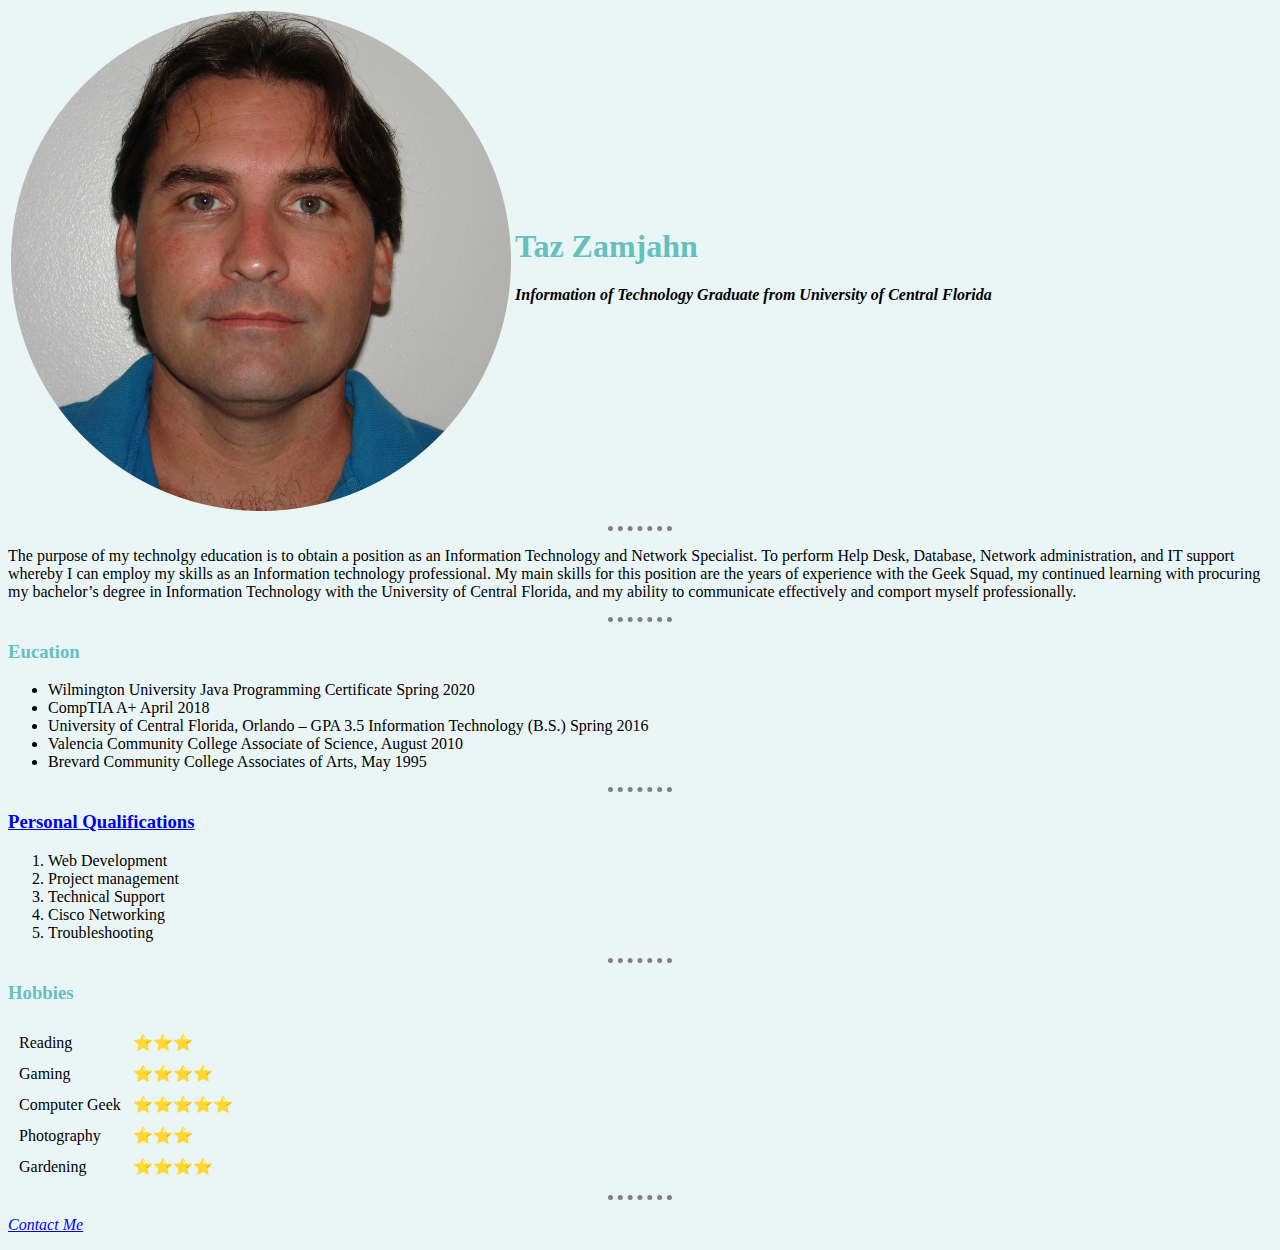
<file: HTML - Personal Site/index.html>
<!DOCTYPE html>
<html lang="en" dir="ltr">


<head>
  <meta charset="utf-8">

  <title>Taz Zamjahn's Personal Website</title>


  <link rel="stylesheet" href="css/styles.css">

</head>

<body>




  <table>
    <tr>
      <td><img src="pics/Taz.png" alt="Taz Zamjahn profile picture" alt="Taz Zamjahn profile picture."></td>
      <td>
        <h1>Taz Zamjahn</h1>
        <p><em><strong>Information of Technology Graduate from University of Central Florida</strong></em></p>
      </td>
    </tr>
  </table>





  <hr>

  <p>The purpose of my technolgy education is to obtain a position as an Information Technology and Network Specialist. To perform Help Desk, Database, Network administration, and IT support whereby I can employ my skills as an Information technology
    professional. My main skills for this position are the years of experience with the Geek Squad, my continued learning with procuring my bachelor’s degree in Information Technology with the University of Central Florida, and my ability to
    communicate effectively and comport myself professionally.</p>

  <hr>

  <h3>Eucation</h3>

  <ul>

    <li>Wilmington University Java Programming Certificate Spring 2020</li>
    <li>CompTIA A+ April 2018</li>
    <li>University of Central Florida, Orlando – GPA 3.5 Information Technology (B.S.) Spring 2016</li>
    <li> Valencia Community College Associate of Science, August 2010</li>
    <li> Brevard Community College Associates of Arts, May 1995</li>

  </ul>

  <hr>

  <h3> <a href="https://www.linkedin.com/in/tazzamjahn/">Personal Qualifications</a></h3>

  <ol>
    <li>Web Development</li>
    <li>Project management</li>
    <li>Technical Support</li>
    <li>Cisco Networking</li>
    <li>Troubleshooting</li>
  </ol>

  <hr>

  <h3>Hobbies</h3>


  <table cellspacing="10">


    <tr>
      <td>Reading</td>
      <td>⭐⭐⭐</td>
    </tr>

    <tr>
      <td>Gaming</td>
      <td>⭐⭐⭐⭐</td>
    </tr>

    <tr>
      <td>Computer Geek</td>
      <td>⭐⭐⭐⭐⭐</td>
    </tr>

    <tr>
      <td>Photography</td>
      <td>⭐⭐⭐</td>
    </tr>
    <tr>
      <td>Gardening</td>
      <td>⭐⭐⭐⭐</td>
    </tr>



  </table>



  <hr>

  <p><em><a href="Contact Me.html">Contact Me</a></em></p>


</body>

</html>
</file>
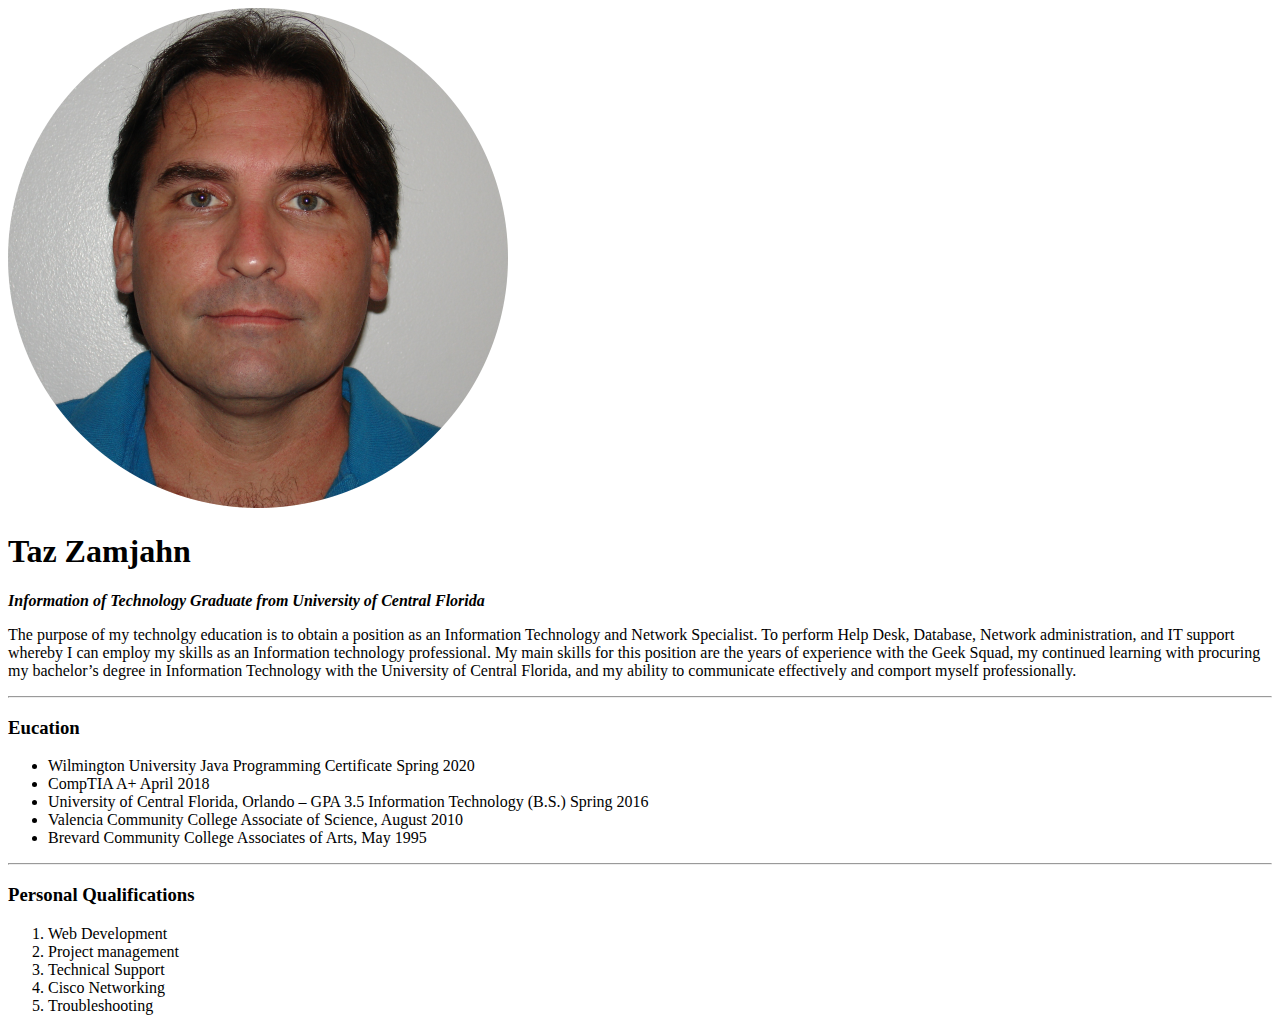
<file: HTML - Personal Site/pics/index.html>
<!DOCTYPE html>
<html lang="en" dir="ltr">


<head>
  <meta charset="utf-8">

  <title>Taz Zamjahn's Personal Website</title>

</head>

<body>

  <img src="Taz.png" alt="Taz Zamjahn profile picture">
  <h1>Taz Zamjahn</h1>
  <p><em><strong>Information of Technology Graduate from University of Central Florida</strong></em></p>

  <p>The purpose of my technolgy education is to obtain a position as an Information Technology and Network Specialist. To perform Help Desk, Database, Network administration, and IT support whereby I can employ my skills as an Information technology
    professional. My main skills for this position are the years of experience with the Geek Squad, my continued learning with procuring my bachelor’s degree in Information Technology with the University of Central Florida, and my ability to
    communicate effectively and comport myself professionally.</p>

  <hr>

  <h3>Eucation</h3>

  <ul>

    <li>Wilmington University Java Programming Certificate Spring 2020</li>
    <li>CompTIA A+ April 2018</li>
    <li>University of Central Florida, Orlando – GPA 3.5 Information Technology (B.S.) Spring 2016</li>
    <li> Valencia Community College Associate of Science, August 2010</li>
    <li> Brevard Community College Associates of Arts, May 1995</li>

  </ul>

  <hr>

  <h3>Personal Qualifications</h3>

  <ol>
    <li>Web Development</li>
    <li>Project management</li>
    <li>Technical Support</li>
    <li>Cisco Networking</li>
    <li>Troubleshooting</li>
  </ol>





</body>

</html>
</file>
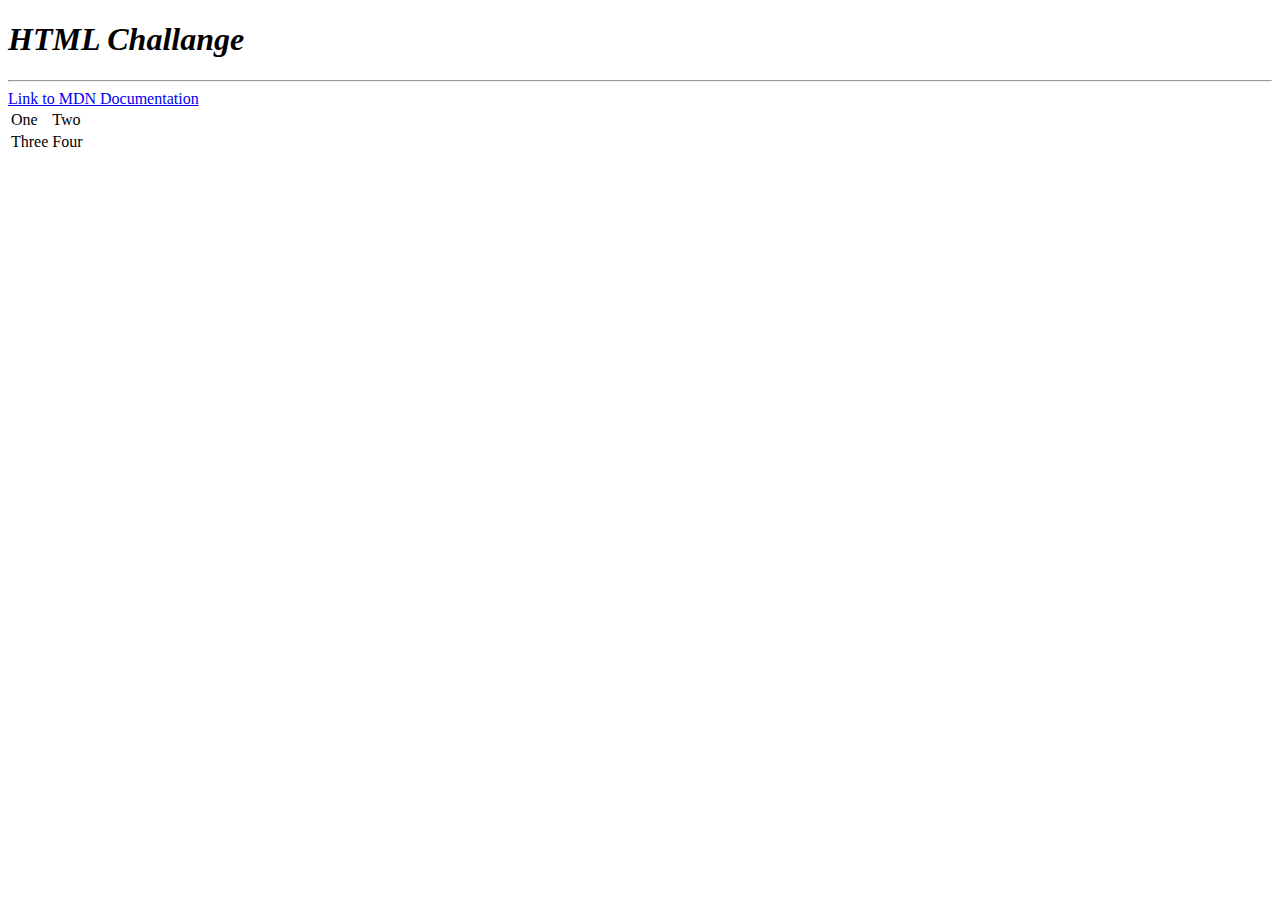
<file: HTML - Personal Site/coding_exercise1.html>
<!DOCTYPE html>
<html lang="en" dir="ltr">

<head>
  <meta charset="utf-8">
  <title>coding exercise1</title>
</head>

<body>
  <h1><em>HTML Challange</em></h1>
  <hr>
  <a href="https://developer.mozilla.org/en-US/">Link to MDN Documentation</a>

  <table>
    <tr>
      <td>One</td>
      <td>Two</td>
    </tr>
    <tr>
      <td>Three</td>
      <td>Four</td>
    </tr>
  </table>

</body>
</html>
</file>
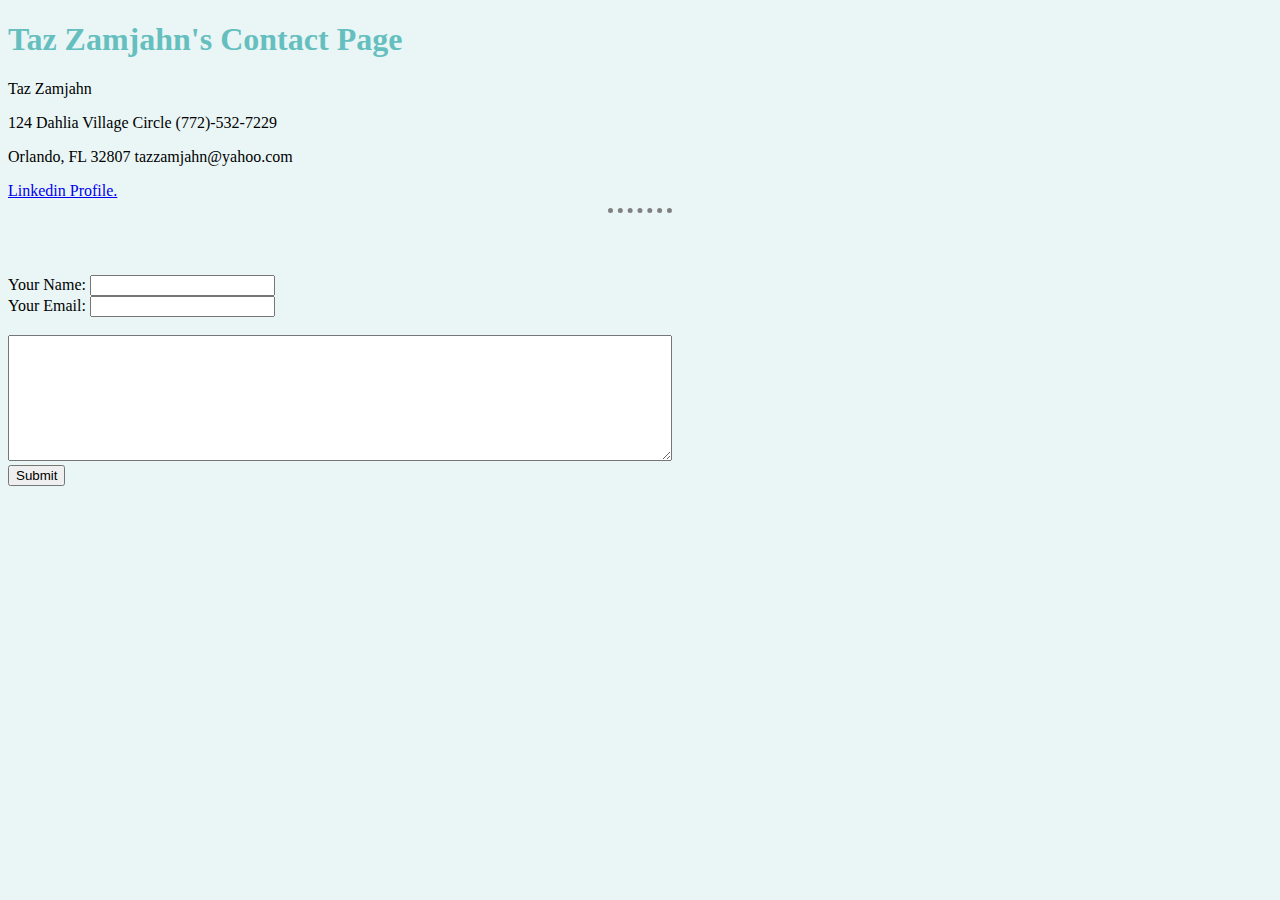
<file: HTML - Personal Site/Contact Me.html>
<!DOCTYPE html>
<html lang="en" dir="ltr">

<head>
  <meta charset="utf-8">

  <title>Taz Zamjahn's Contact Page</title>

<link rel="stylesheet" href="css/styles.css">
</head>

<body>

  <h1>Taz Zamjahn's Contact Page</h1>


  <p>Taz Zamjahn</p>
  <p>124 Dahlia Village Circle (772)-532-7229</p>
  <p>Orlando, FL 32807 tazzamjahn@yahoo.com</p>

  <a href="https://www.linkedin.com/in/tazzamjahn/">Linkedin Profile.</a>

<hr>
  <br>
  <br>
  <br>

<form action="mailto:tazzamjahn@yahoo.com" method="post" enctype="text/plain">
  <label for="">Your Name:</label>
<input type="text" name="YourName" value=""><br>

<label for="">Your Email:</label>
<input type="email" name="yourEmail" value=""><br>

<label for=""Your Message></label><br>
<textarea name="yourMessage" rows="8" cols="80"></textarea><br>

<input type="submit" name="" >




</form>




</body>

</html>
</file>
<file: HTML - Personal Site/css/styles.css>
body {
  background-color: #EAF6F6;
}

hr {
  border-style: none;

border-top-style: dotted;

  border-color: grey;

  border-width: 5px;

  width:5%;
}

h1 {
  color: #66BFBF;
}

h3 {
  color:#66BFBF;
}
</file>
